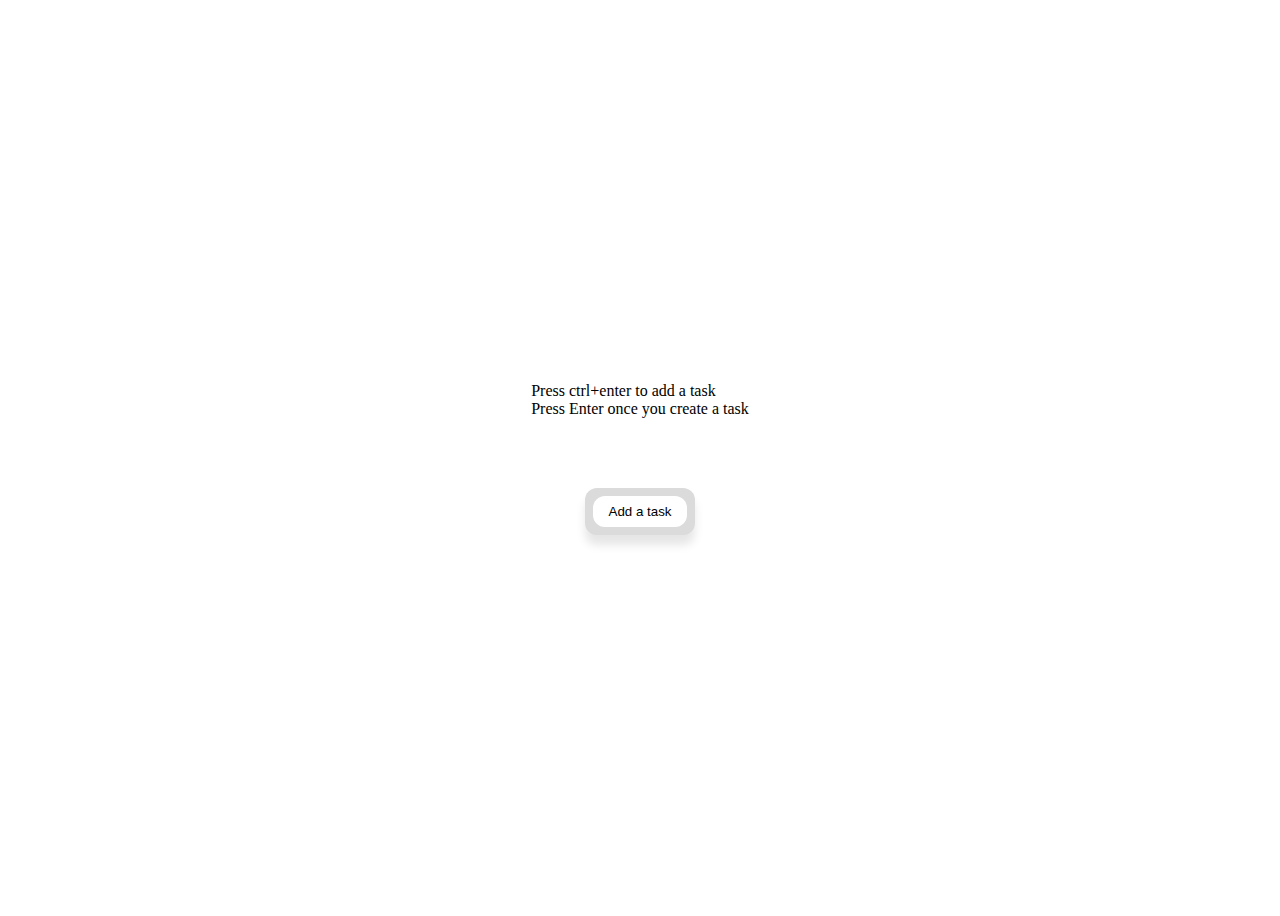
<file: index.html>
<!DOCTYPE html>
<html lang="en">

<head>
    <meta charset="UTF-8">
    <meta name="viewport" content="width=device-width, initial-scale=1.0">
    <title>Document</title>
    <link rel="stylesheet" href="style.css">
</head>
<body>
    <div style='margin-bottom:50px'>Press ctrl+enter to add a task<br>
        Press Enter once you create a task</div>
    <div class="p-container flex">
        <button>Add a task</button>
    </div>
    <script src="app.js"></script>
</body>
</html>
</file>
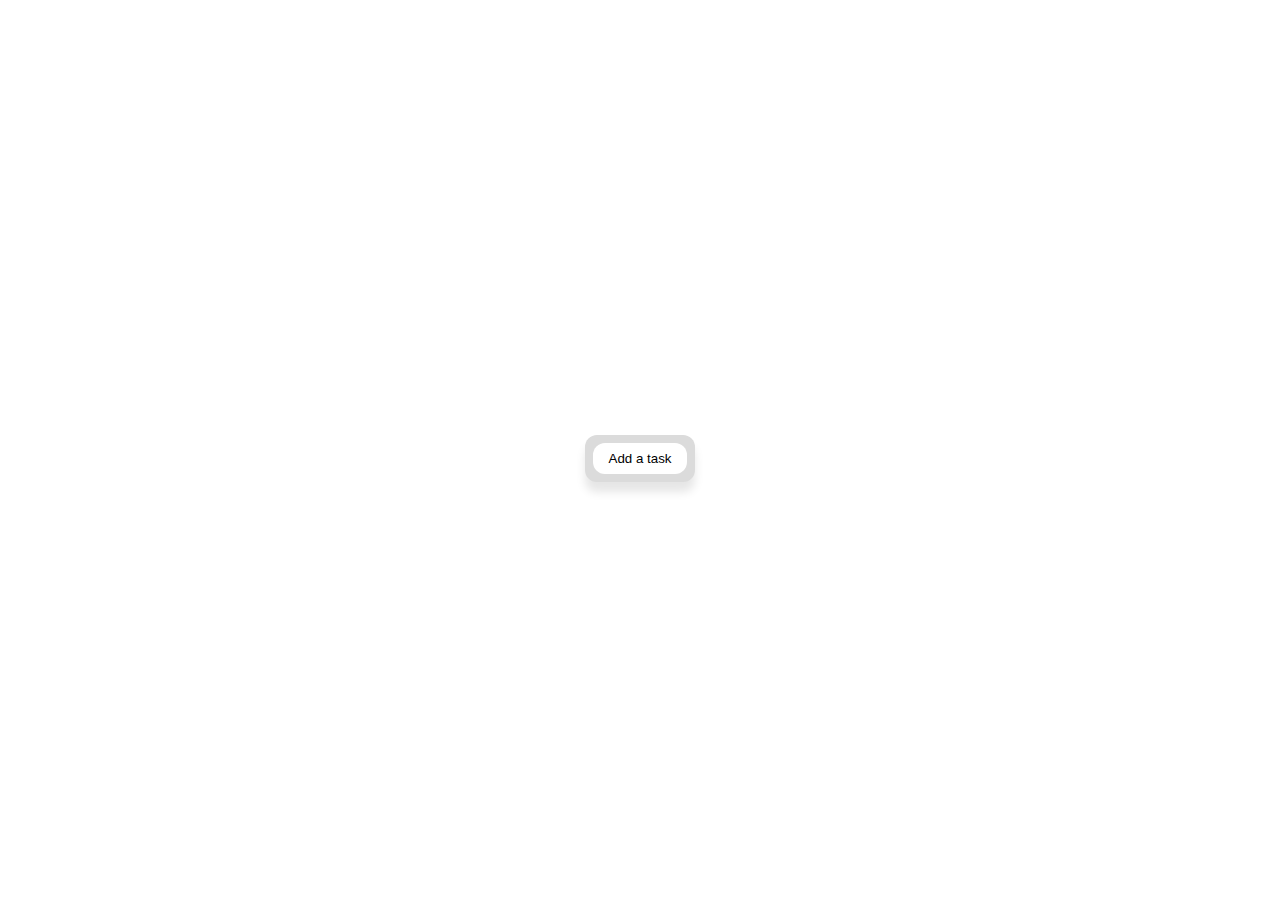
<file: march 18.html>
<!DOCTYPE html>
<html lang="en">

<head>
    <meta charset="UTF-8">
    <meta name="viewport" content="width=device-width, initial-scale=1.0">
    <title>Document</title>
    <link rel="stylesheet" href="style.css">
</head>
<body>
    <div class="p-container flex">
        <button>Add a task</button>
    </div>
    <script src="app.js"></script>
</body>
</html>
</file>
<file: style.css>
body {
    display: flex;
    align-items: center;
    justify-content: center;
    height: 100vh;
    flex-direction: column;
    gap: 20px;
}

.change {
    outline: none;
    background-color: transparent;
    border: none;
}

.flex {
    display: flex;
    align-items: center;
    justify-content: center;
    gap: 3px;
    border-radius: 12px;
    background-color: rgb(219, 219, 219);
    padding: .5rem;
}

.p-container {
    box-shadow: 0 10px 10px rgba(0, 0, 0, .1);
}

.p-container.active {
    background-color: rgb(201, 201, 201);
    padding: 1rem;
    border-radius: 12px;
    gap: 10px;
    flex-direction: column;
}

button {
    padding: .5rem 1rem;
    background-color: white;
    border-radius: 12px;
    border: none;
}
</file>
